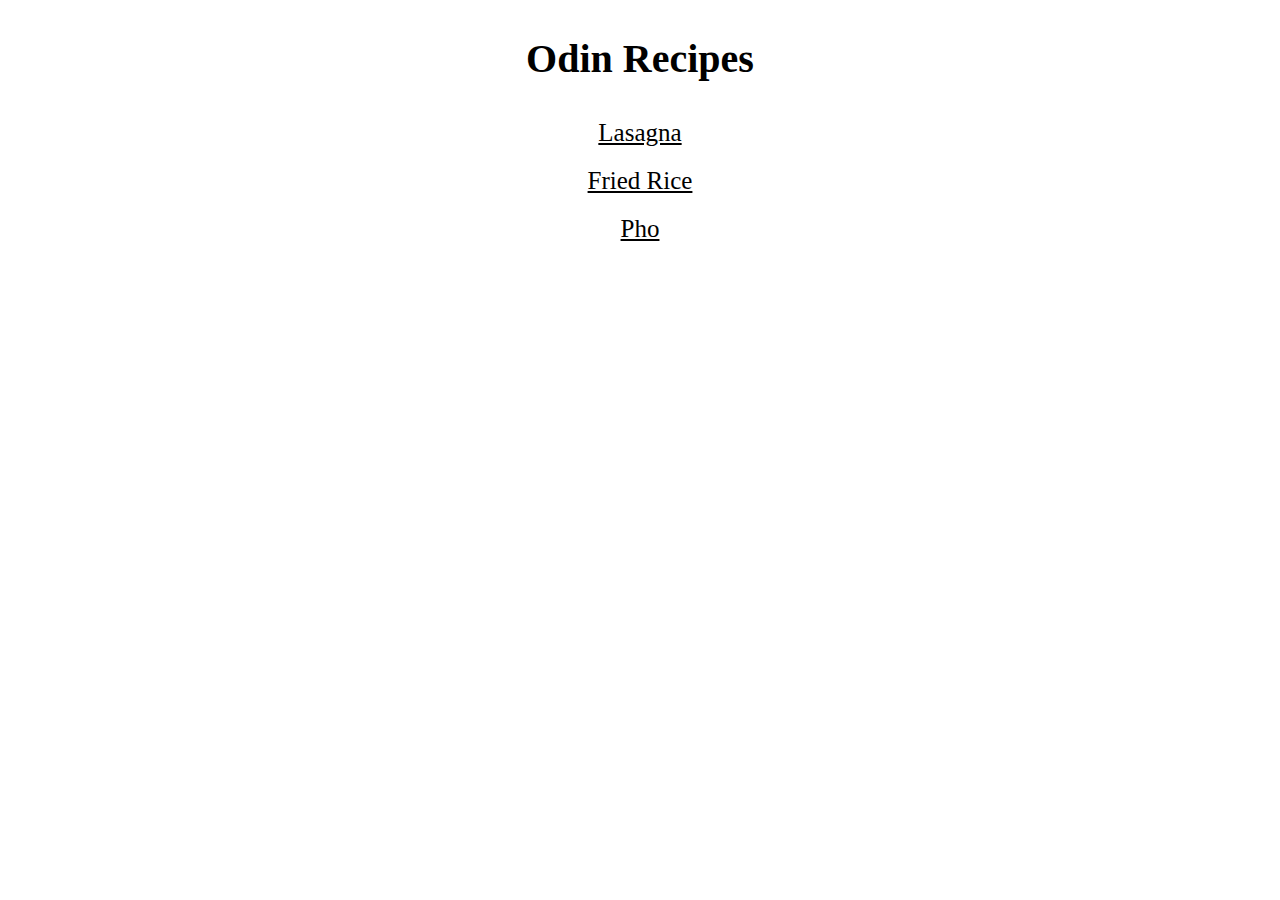
<file: index.html>
<!DOCTYPE html>
<html>
    <head>
        <title>Odin Recipes </title>
        <link rel="stylesheet" href="styles.css">
    </head>
    <body>
     
     <div class="container">
        <h1>Odin Recipes</h1>
        <a href="./recipes/lasagna.html">Lasagna</a>
        <a href="recipes/fried rice.html">Fried Rice</a>
        <a href="./recipes/pho.html">Pho</a>
     </div>
    </body>
</html>
</file>
<file: styles.css>
.container{
    display: flex;
    justify-content: center;
    flex-direction: column;
    align-items: center;
}

h1{
    text-align: center;
    font-size: 40px;
}

h3{
    color: brown;
    margin: 0;
}

h4{
    font-size: 25px;
    margin: 0;
}

a{
    margin: 10px;
    color: Black;
    font-size: 25px;
}
</file>
